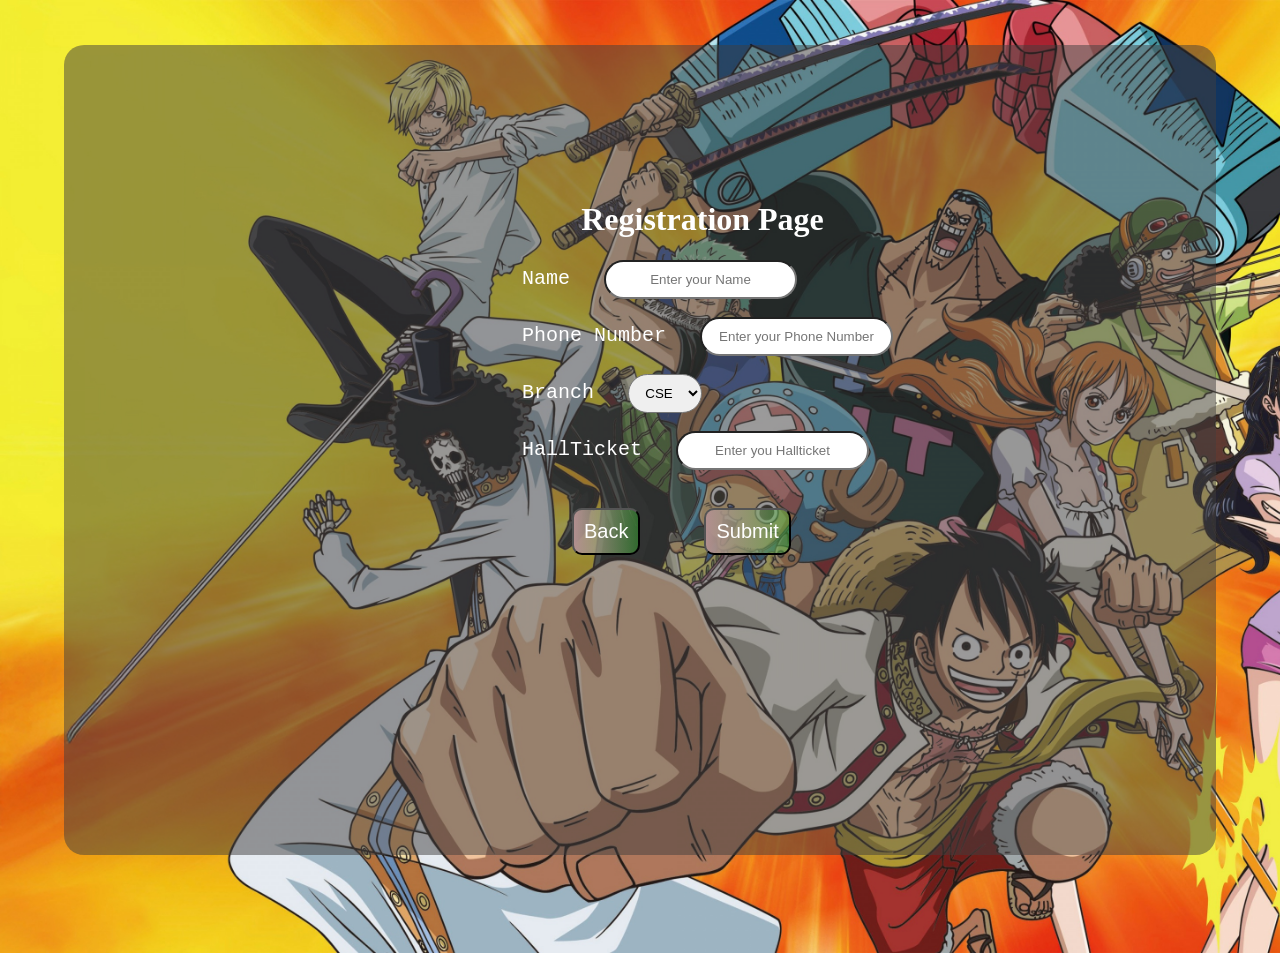
<file: devops experiment -1/index.html>
<!DOCTYPE html>
<html lang="en">
<head>
    <meta charset="UTF-8">
    <meta name="viewport" content="width=device-width, initial-scale=1.0">
    <title>Login Page</title>
    <link rel="stylesheet" href="style.css">
</head>
<body>
       <div class="login">
         <form action="page-2.html" >
            <center><h1>Registration Page</h1></center>
            <label for="name">Name</label>

            <input type="text" id="n" pattern="[A-za-z]+" name="name" placeholder="Enter your Name" >
          <br>  <br><label for="Phone">Phone Number</label>
            <input type="text" id="p" pattern="[0-9]{10}" minlength="10" maxlength="10" title="Enter Valid mobile Number" name="Phone"  placeholder="Enter your Phone Number" required>
            <br><br>
            <label for="Branch">Branch</label>
            <select name="Branch" id="b">
                <option value="CSE">CSE</option>
                <option value="Aiml">AIML</option>
                <option value="aids">AIDS</option>
                </select>
            <br>
            <br>
            <label for="hallticket">HallTicket</label>
            <input type="text" id="h" name="hallticket" pattern="[0-9]{2}[a-z,A-Z]{1}[0-9]{2}[A-Z,a-z]{1}[0-9]{2}[a-z,A-Z,0-9]{1}[0-9]{1}"
            title="Enter Valid Hallticket Number " minlength="10" maxlength="10" placeholder="Enter you Hallticket" required>

            <br><br><button type="reset">Back</button>
            <button>Submit</button>
        </form>
       </div>
</body>
</html>
</file>
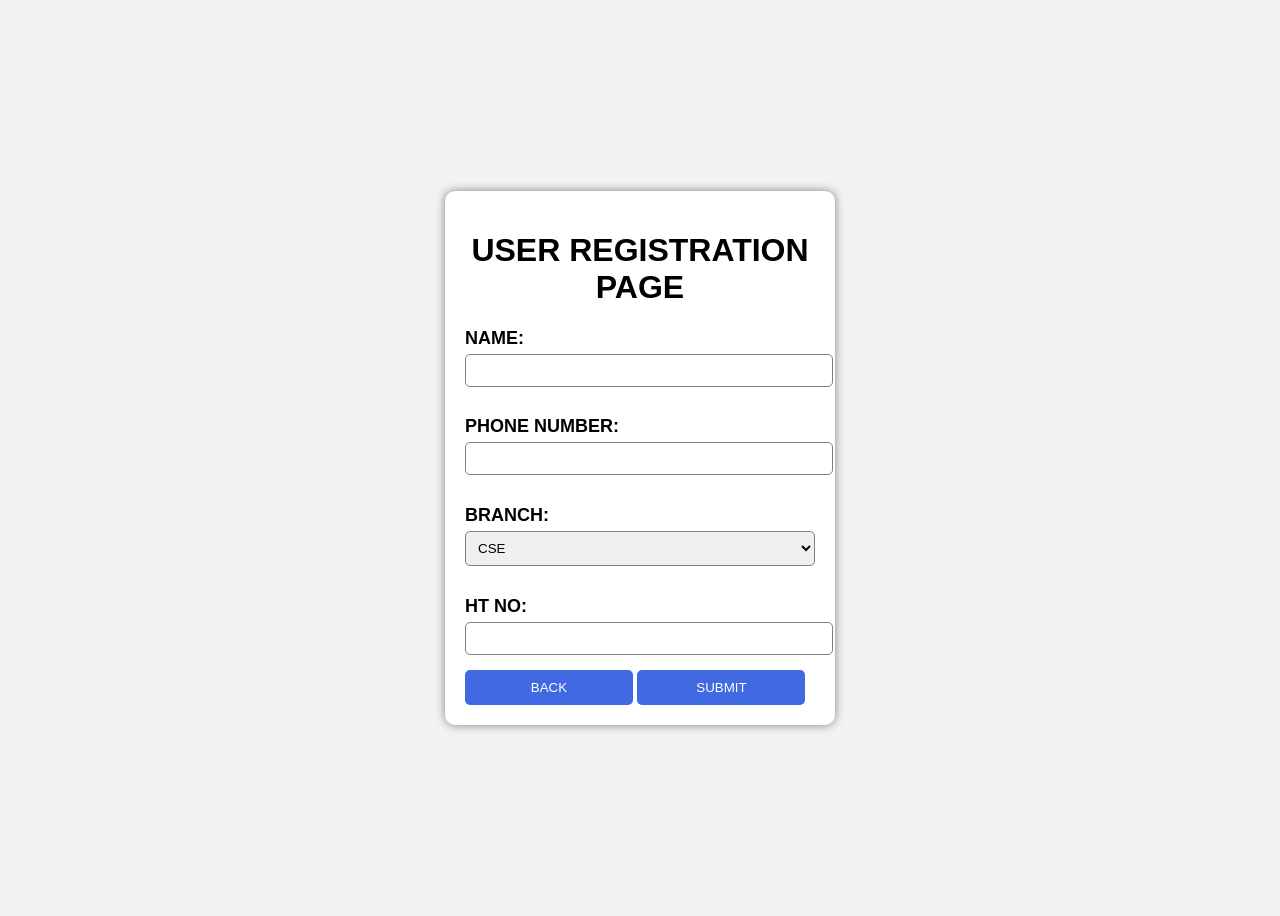
<file: devops experiment -1/kranthi.html>
<!DOCTYPE html>
<html>
<head>
    <title>User Registration</title>

    <style>
        body{
            font-family: Arial, sans-serif;
            background-color: #f2f2f2;
            display: flex;
            justify-content: center;
            align-items: center;
            height: 100vh;
        }

        .container{
            background: white;
            padding: 20px;
            width: 350px;
            border-radius: 10px;
            box-shadow: 0 0 10px gray;
        }

        h1{
            text-align: center;
        }

        h2{
            font-size: 18px;
            margin-bottom: 5px;
        }

        input, select{
            width: 100%;
            padding: 8px;
            margin-bottom: 15px;
            border: 1px solid gray;
            border-radius: 5px;
        }

        button{
            width: 48%;
            padding: 10px;
            border: none;
            border-radius: 5px;
            color: white;
            background-color: royalblue;
            cursor: pointer;
        }

        button:hover{
            background-color: darkblue;
        }
    </style>
</head>

<body>

<div class="container">

<h1>USER REGISTRATION PAGE</h1>

<h2>NAME:</h2>
<input type="text" id="name">

<h2>PHONE NUMBER:</h2>
<input type="tel" id="phone" pattern="[0-9]{10}" maxlength="10" required>

<h2>BRANCH:</h2>
<select id="branch">
    <option>CSE</option>
    <option>AIML</option>
    <option>AIDS</option>
</select>

<h2>HT NO:</h2>
<input type="text" id="ht" pattern="[A-Za-z0-9]{1,10}" maxlength="10" required>

<button>BACK</button>
<button id="submit">SUBMIT</button>

</div>

<script>
const submit = document.getElementById("submit");

submit.onclick = function() {
    alert("Registration Successful");
}
</script>

</body>
</html>
</file>
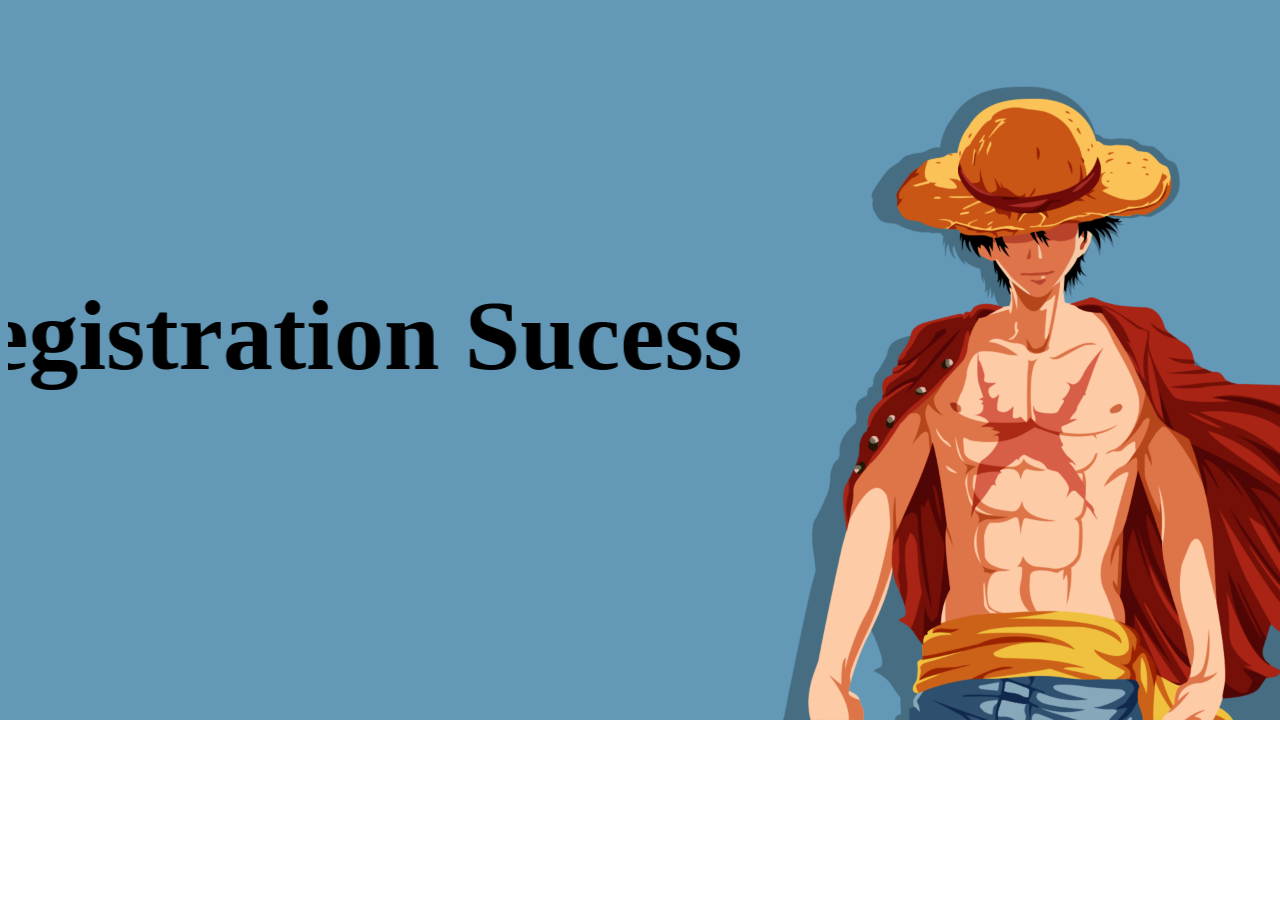
<file: devops experiment -1/page-2.html>
<!DOCTYPE html>
<html lang="en">
<head>
    <meta charset="UTF-8">
    <meta name="viewport" content="width=device-width, initial-scale=1.0">
    <title>Document</title>

</head>

<body >
    <style>
        body{
            background-image:url(thankyou.png);
            background-size:cover;
            background-repeat:no-repeat;
            height:100%;
        }
        h1{
            text-align:center;
            align-items:center;
            justify-content:center;
            margin-top:30vh;
            font-size:100px;
        }
    </style>
    
    <marquee behavior="scroll"  direction="right"  scrollamount="40" repeat="infinite" >
        <H1>Registration Sucess</H1>
    </marquee>
</body>
</html>
</file>
<file: devops experiment -1/style.css>
body{
    background:url(straw-hat-pirates-3840x2160-24203.jpg
);
background-size: cover;
background-repeat: repeat;

   color: white;
   height: 100vh;
}

div{
   
    /* background-image: url(luffy-1.jpg); */
background-color: rgba(65, 62, 62, 0.5);
      
   backface-visibility: visible;
   
  /* background-size: cover; */
  /* background-repeat: no-repeat; */
   margin: 0 auto;
   margin-top: 5vh;
   height: 90vh;
   width: 90vw;
   display:flexbox;;
    justify-content: auto;
    align-items: center;
    border-radius: 20px;
}

form{
    Position: absolute;
    top: 20vh;
    left: 40vw;
   justify-content: center;
   align-items: center; 
    
 
}
label{
    font-size: 20px;
    font-family: 'Courier New', Courier, monospace;
    padding: 10px;
    
}
input,select{
    text-align: center;
    padding: 10px;
    border-radius: 20px;
    margin-left: 20px;
    }
button{
    margin-top: 20px;
    margin-left: 60px;
    padding: 10px;
    border-radius: 10px;
    color: white;
    font-size: 20px;
    background: linear-gradient(to right,rgb(177, 143, 143),rgba(51, 202, 43, 0.359));
}

button:hover{
    padding: 16px;
    transition: .5s ease-in-out;
    background: linear-gradient(to right,rgb(0, 0, 0), rgb(255, 255, 255));
    cursor: pointer;
}
h1{
    color: white;
}
</file>
